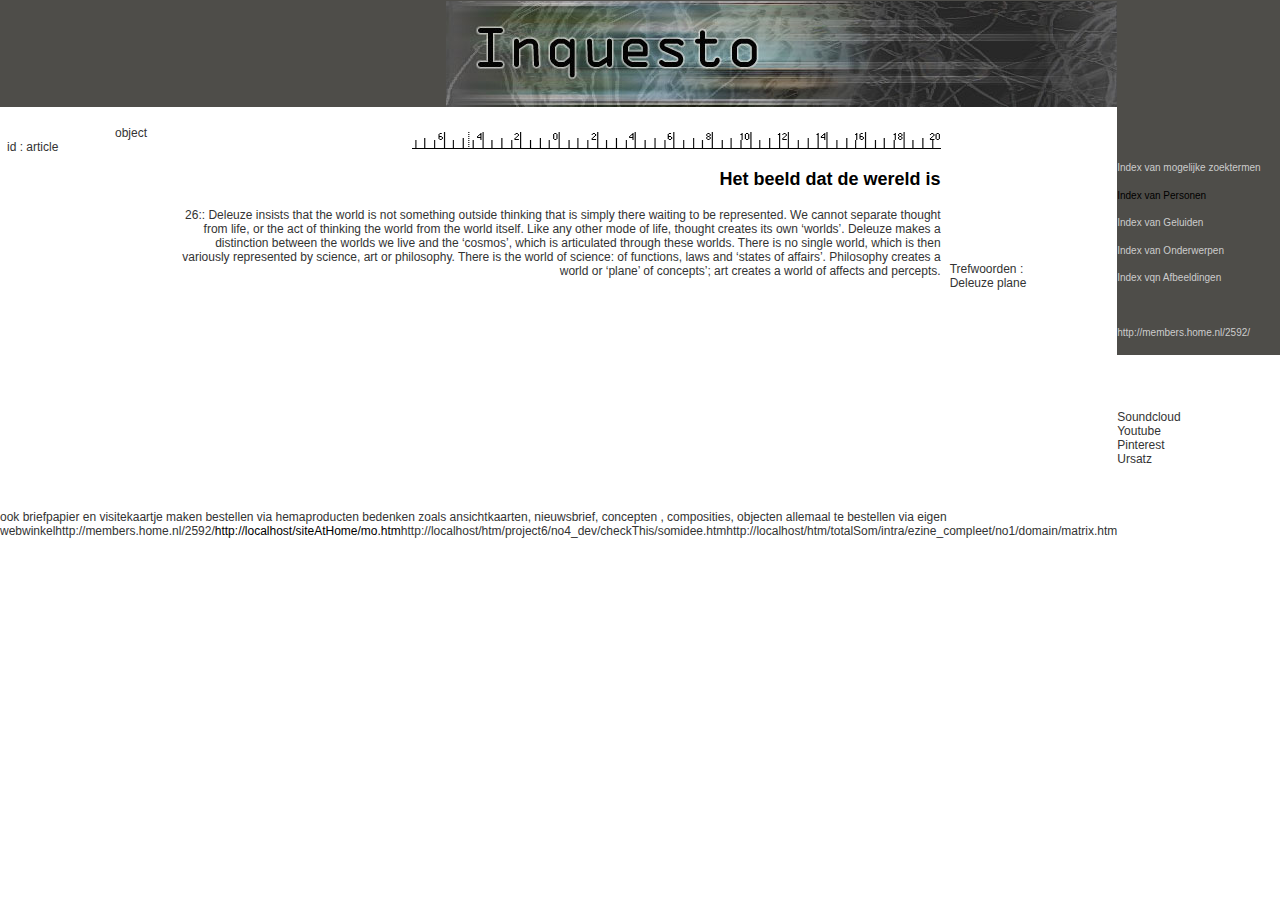
<file: idee.htm>
<!DOCTYPE html PUBLIC "-//W3C//DTD XHTML 1.0 Transitional//EN" "http://www.w3.org/TR/xhtml1/DTD/xhtml1-transitional.dtd">
<html xmlns="http://www.w3.org/1999/xhtml">
<head>
<meta http-equiv="Content-Type" content="text/html; charset=utf-8" />
<title>Inquesto</title>
<style type="text/css">
<!--
body,td,th {
	font-family: Verdana, Geneva, sans-serif;
	font-size: 10px;
	color: #CCC;
}
body {
	margin-left: 0px;
	margin-top: 0px;
	margin-right: 0px;
	margin-bottom: 0px;
	background-image: url();
	background-color: #FFF;
}
._kop {
	font-family: Verdana, Geneva, sans-serif;
	font-size: 18px;
	font-weight: bold;
	color: #000;
}
a:link {
	color: #000;
	text-decoration: none;
}
a:visited {
	text-decoration: none;
	color: #000;
}
a:hover {
	text-decoration: underline;
}
a:active {
	text-decoration: none;
	color: #C90;
}
.brood {
	color: #333;
	font-size: 12px;
	font-style: normal;
	font-weight: normal;
}
-->
</style></head>

<body>
<table width="100%" border="0" cellspacing="0" cellpadding="0">
  <tr>
    <td width="72%" bgcolor="#4E4D49"><img src="../img/spacer.gif" width="800" height="1" /><br />      <img src="img/BANNER.jpg" width="671" height="106" align="right" /></td>
    <td width="28%" height="0" align="left" valign="top" bgcolor="#4E4D49" class="_kop">&nbsp;</td>
  </tr>
  <tr>
    <td rowspan="12" valign="top"><table width="100%" border="0" align="center" cellpadding="2" cellspacing="5">
      <tr>
        <td width="14%" align="left" valign="top" ><p class="brood"><img src="img/spacer.gif" width="108" height="1" />object id : article</p> </td>
        <td width="71%" align="right" valign="top" class="_kop"><p><img src="img/meetlat.gif" width="529" height="19" /><br />
          </p>
          <p>Het beeld dat de wereld is </p>          <p class="brood">26:: Deleuze insists that the world is not something outside thinking that is simply there waiting to be
represented. We cannot separate thought from life, or the act of
thinking the world from the world itself. Like any other mode of life,
thought creates its own ‘worlds’. Deleuze makes a distinction between
the worlds we live and the ‘cosmos’, which is articulated through these
worlds. There is no single world, which is then variously represented
by science, art or philosophy. There is the world of science: of functions,
laws and ‘states of affairs’. Philosophy creates a world or ‘plane’
of concepts’; art creates a world of affects and percepts.
</p></td>
        <td width="15%" align="left" valign="bottom" class="brood"><img src="img/spacer.gif" width="120" height="1" />Trefwoorden :<br />
          Deleuze plane</td>
      </tr>
      <tr>
        <td>&nbsp;</td>
        <td>&nbsp;</td>
        <td>&nbsp;</td>
      </tr>
      <tr>
        <td>&nbsp;</td>
        <td>&nbsp;</td>
        <td>&nbsp;</td>
      </tr>
      <tr>
        <td>&nbsp;</td>
        <td>&nbsp;</td>
        <td>&nbsp;</td>
      </tr>
      <tr>
        <td>&nbsp;</td>
        <td>&nbsp;</td>
        <td>&nbsp;</td>
      </tr>
      <tr>
        <td>&nbsp;</td>
        <td>&nbsp;</td>
        <td>&nbsp;</td>
      </tr>
      <tr>
        <td>&nbsp;</td>
        <td>&nbsp;</td>
        <td>&nbsp;</td>
      </tr>
      <tr>
        <td>&nbsp;</td>
        <td>&nbsp;</td>
        <td>&nbsp;</td>
      </tr>
      <tr>
        <td>&nbsp;</td>
        <td>&nbsp;</td>
        <td>&nbsp;</td>
      </tr>
      <tr>
        <td>&nbsp;</td>
        <td>&nbsp;</td>
        <td>&nbsp;</td>
      </tr>
    </table>
      <p>&nbsp;</p>
    <p class="brood">ook briefpapier en visitekaartje maken bestellen via hemaproducten bedenken zoals ansichtkaarten, nieuwsbrief, concepten , composities, objecten allemaal te bestellen via eigen webwinkelhttp://members.home.nl/2592/<a href="../siteAtHome/mo.htm">http://localhost/siteAtHome/mo.htm</a>http://localhost/htm/project6/no4_dev/checkThis/somidee.htmhttp://localhost/htm/totalSom/intra/ezine_compleet/no1/domain/matrix.htm</p></td>
    <td width="28%" height="0" align="left" valign="top" bgcolor="#4E4D49">&nbsp;</td>
  </tr>
  <tr>
    <td height="0" align="left" valign="top" bgcolor="#4E4D49">&nbsp;</td>
  </tr>
  <tr>
    <td height="0" align="left" valign="top" bgcolor="#4E4D49">Index van mogelijke zoektermen</td>
  </tr>
  <tr>
    <td height="0" align="left" valign="top" bgcolor="#4E4D49"><a href="index_n.htm">Index van Personen</a></td>
  </tr>
  <tr>
    <td height="0" align="left" valign="top" bgcolor="#4E4D49">Index van Geluiden</td>
  </tr>
  <tr>
    <td height="0" align="left" valign="top" bgcolor="#4E4D49">Index van Onderwerpen</td>
  </tr>
  <tr>
    <td height="0" align="left" valign="top" bgcolor="#4E4D49">Index vqn Afbeeldingen</td>
  </tr>
  <tr>
    <td height="0" align="left" valign="top" bgcolor="#4E4D49">&nbsp;</td>
  </tr>
  <tr>
    <td height="0" align="left" valign="top" bgcolor="#4E4D49">http://members.home.nl/2592/</td>
  </tr>
  <tr>
    <td height="0" align="left" valign="top">&nbsp;</td>
  </tr>
  <tr>
    <td height="0" align="left" valign="top">&nbsp;</td>
  </tr>
  <tr>
    <td height="0" align="left" valign="top" class="brood">Soundcloud<br />
      Youtube<br />
      Pinterest<br />
      Ursatz</td>
  </tr>
</table>
</body>
</html>
</file>
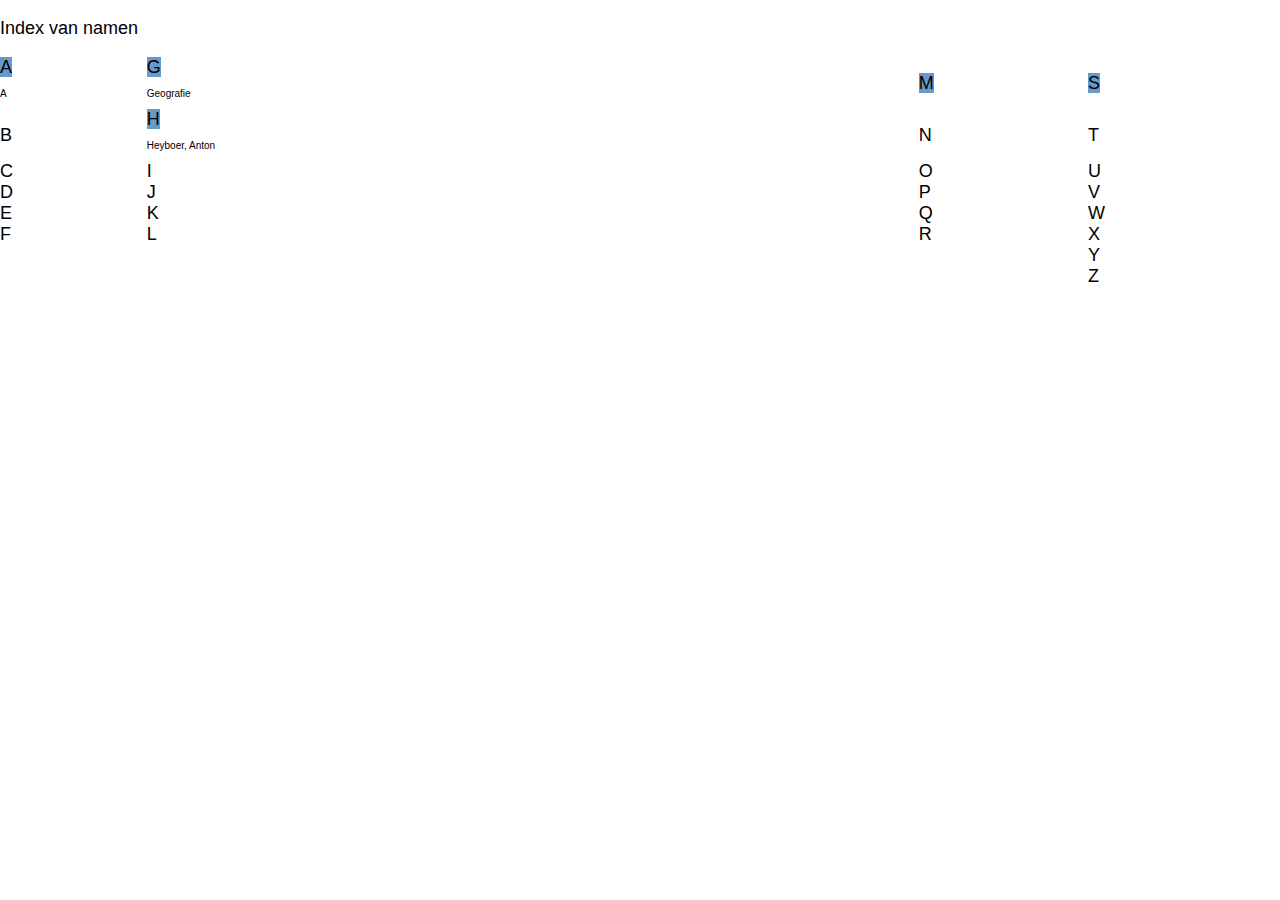
<file: index_n.htm>
<!DOCTYPE html PUBLIC "-//W3C//DTD XHTML 1.0 Transitional//EN" "http://www.w3.org/TR/xhtml1/DTD/xhtml1-transitional.dtd">
<html xmlns="http://www.w3.org/1999/xhtml">
<head>
<meta http-equiv="Content-Type" content="text/html; charset=utf-8" />
<title>Index van namen</title>
<style type="text/css">
<!--
body,td,th {
	font-family: Verdana, Geneva, sans-serif;
	font-size: 18px;
	color: #000;
}
body {
	margin-left: 0px;
	margin-top: 0px;
	font-size: 10px;
	font-family: Verdana, Geneva, sans-serif;
	color: #000;
}
._indexitem {
	font-family: Verdana, Geneva, sans-serif;
	font-size: 10px;
	color: #000;
	text-decoration: none;
}
._Kop {
	font-family: Verdana, Geneva, sans-serif;
	font-size: 18px;
	color: #000;
}
._indexletter {
	font-family: Verdana, Geneva, sans-serif;
	font-size: 18px;
	color: #000;
	background-color: #69C;
}
a:link {
	text-decoration: none;
}
a:visited {
	text-decoration: none;
}
a:hover {
	text-decoration: none;
}
a:active {
	text-decoration: none;
}
-->
</style></head>

<body link="#000000" vlink="#333333" alink="#996600" leftmargin="0" topmargin="0" marginwidth="0" marginheight="0">
<p class="_Kop">Index van namen</p>
<table width="100%" border="0" cellspacing="0" cellpadding="0">
  <tr>
    <td ><span class="_indexletter">A</span>     <p class="_indexitem">A</p></td>
    <td><span class="_indexletter">G</span>      <p class="_indexitem">Geografie</p></td>
    <td><span class="_indexletter">M</span></td>
    <td><span class="_indexletter">S</span></td>
  </tr>
  <tr>
    <td>B</td>
    <td><span class="_indexletter">H</span>      <p class="_indexitem"><a href="http://www.anton-heyboer.nl/index.html" target="_blank">Heyboer, Anton</a></p></td></td>
    <td>N</td>
    <td>T</td>
  </tr>
  <tr>
    <td>C</td>
    <td>I</td>
    <td>O</td>
    <td>U</td>
  </tr>
  <tr>
    <td>D</td>
    <td>J</td>
    <td>P</td>
    <td>V</td>
  </tr>
  <tr>
    <td>E</td>
    <td>K</td>
    <td>Q</td>
    <td>W</td>
  </tr>
  <tr>
    <td>F</td>
    <td>L</td>
    <td>R</td>
    <td>X</td>
  </tr>
  <tr>
    <td>&nbsp;</td>
    <td>&nbsp;</td>
    <td>&nbsp;</td>
    <td>Y</td>
  </tr>
  <tr>
    <td>&nbsp;</td>
    <td>&nbsp;</td>
    <td>&nbsp;</td>
    <td>Z</td>
  </tr>
  <tr>
    <td>&nbsp;</td>
    <td>&nbsp;</td>
    <td>&nbsp;</td>
    <td>&nbsp;</td>
  </tr>
  <tr>
    <td>&nbsp;</td>
    <td>&nbsp;</td>
    <td>&nbsp;</td>
    <td>&nbsp;</td>
  </tr>
</table>
</body>
</html>
</file>
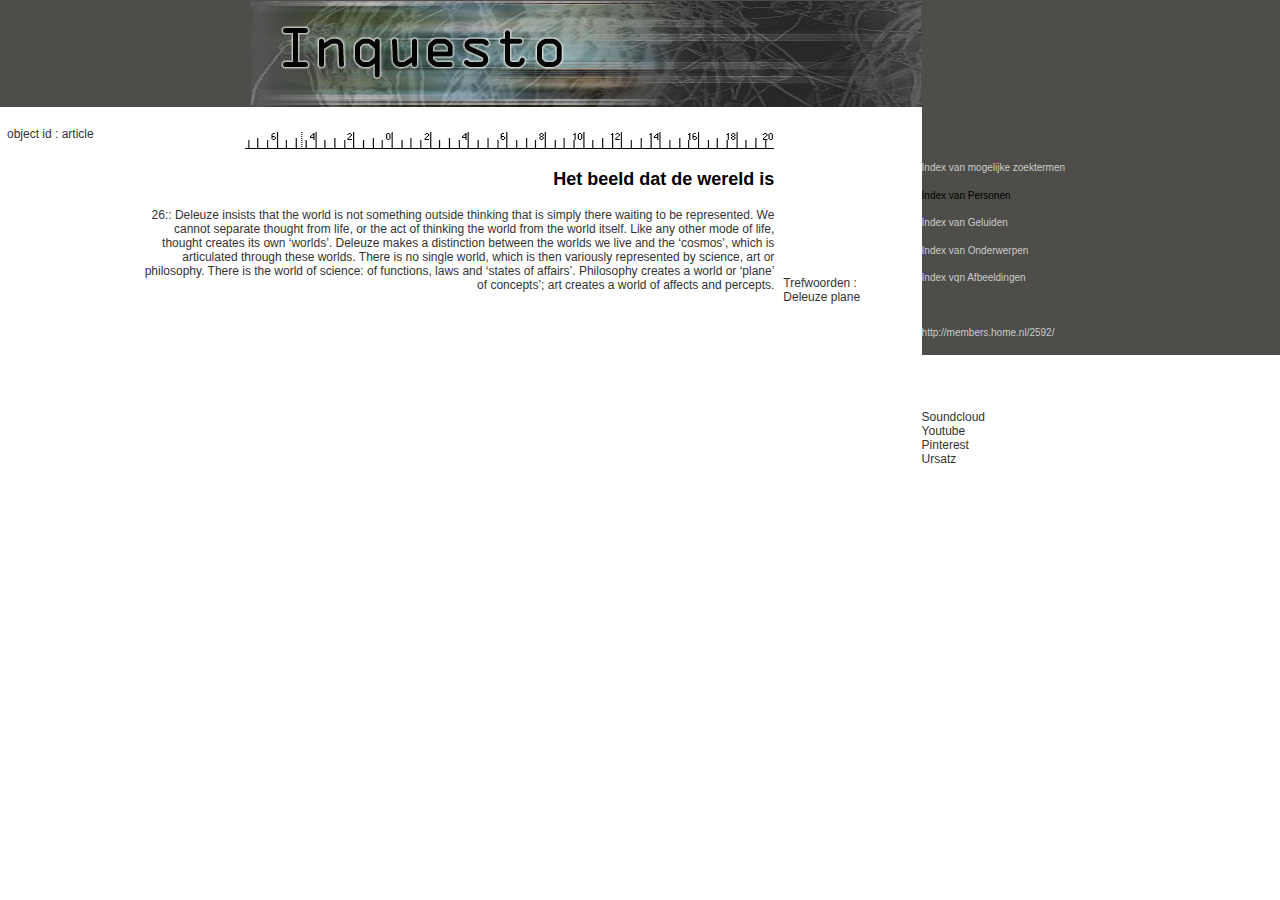
<file: index_OUD.htm>
<!DOCTYPE html PUBLIC "-//W3C//DTD XHTML 1.0 Transitional//EN" "http://www.w3.org/TR/xhtml1/DTD/xhtml1-transitional.dtd">
<html xmlns="http://www.w3.org/1999/xhtml">
<head>
<meta http-equiv="Content-Type" content="text/html; charset=utf-8" />
<title>Inquesto</title>
<style type="text/css">
<!--
body,td,th {
	font-family: Verdana, Geneva, sans-serif;
	font-size: 10px;
	color: #CCC;
}
body {
	margin-left: 0px;
	margin-top: 0px;
	margin-right: 0px;
	margin-bottom: 0px;
	background-image: url();
	background-color: #FFF;
}
._kop {
	font-family: Verdana, Geneva, sans-serif;
	font-size: 18px;
	font-weight: bold;
	color: #000;
}
a:link {
	color: #000;
	text-decoration: none;
}
a:visited {
	text-decoration: none;
	color: #000;
}
a:hover {
	text-decoration: underline;
}
a:active {
	text-decoration: none;
	color: #C90;
}
.brood {
	color: #333;
	font-size: 12px;
	font-style: normal;
	font-weight: normal;
}
-->
</style></head>

<body>
<table width="100%" border="0" cellspacing="0" cellpadding="0">
  <tr>
    <td width="72%" bgcolor="#4E4D49"><img src="../img/spacer.gif" width="800" height="1" /><br />      <img src="img/BANNER.jpg" width="671" height="106" align="right" /></td>
    <td width="28%" height="0" align="left" valign="top" bgcolor="#4E4D49" class="_kop">&nbsp;</td>
  </tr>
  <tr>
    <td rowspan="12" valign="top"><table width="100%" border="0" align="center" cellpadding="2" cellspacing="5">
      <tr>
        <td width="14%" align="left" valign="top" ><p class="brood"><img src="img/spacer.gif" width="108" height="1" />object id : article</p> </td>
        <td width="71%" align="right" valign="top" class="_kop"><p><img src="img/meetlat.gif" width="529" height="19" /><br />
          </p>
          <p>Het beeld dat de wereld is </p>          <p class="brood">26:: Deleuze insists that the world is not something outside thinking that is simply there waiting to be
represented. We cannot separate thought from life, or the act of
thinking the world from the world itself. Like any other mode of life,
thought creates its own ‘worlds’. Deleuze makes a distinction between
the worlds we live and the ‘cosmos’, which is articulated through these
worlds. There is no single world, which is then variously represented
by science, art or philosophy. There is the world of science: of functions,
laws and ‘states of affairs’. Philosophy creates a world or ‘plane’
of concepts’; art creates a world of affects and percepts.
</p></td>
        <td width="15%" align="left" valign="bottom" class="brood"><img src="img/spacer.gif" width="120" height="1" />Trefwoorden :<br />
          Deleuze plane</td>
      </tr>
      <tr>
        <td>&nbsp;</td>
        <td>&nbsp;</td>
        <td>&nbsp;</td>
      </tr>
      <tr>
        <td>&nbsp;</td>
        <td>&nbsp;</td>
        <td>&nbsp;</td>
      </tr>
      <tr>
        <td>&nbsp;</td>
        <td>&nbsp;</td>
        <td>&nbsp;</td>
      </tr>
      <tr>
        <td>&nbsp;</td>
        <td>&nbsp;</td>
        <td>&nbsp;</td>
      </tr>
      <tr>
        <td>&nbsp;</td>
        <td>&nbsp;</td>
        <td>&nbsp;</td>
      </tr>
      <tr>
        <td>&nbsp;</td>
        <td>&nbsp;</td>
        <td>&nbsp;</td>
      </tr>
      <tr>
        <td>&nbsp;</td>
        <td>&nbsp;</td>
        <td>&nbsp;</td>
      </tr>
      <tr>
        <td>&nbsp;</td>
        <td>&nbsp;</td>
        <td>&nbsp;</td>
      </tr>
      <tr>
        <td>&nbsp;</td>
        <td>&nbsp;</td>
        <td>&nbsp;</td>
      </tr>
    </table>
      <p>&nbsp;</p>
    <p class="brood">&nbsp;</p></td>
    <td width="28%" height="0" align="left" valign="top" bgcolor="#4E4D49">&nbsp;</td>
  </tr>
  <tr>
    <td height="0" align="left" valign="top" bgcolor="#4E4D49">&nbsp;</td>
  </tr>
  <tr>
    <td height="0" align="left" valign="top" bgcolor="#4E4D49">Index van mogelijke zoektermen</td>
  </tr>
  <tr>
    <td height="0" align="left" valign="top" bgcolor="#4E4D49"><a href="index_n.htm">Index van Personen</a></td>
  </tr>
  <tr>
    <td height="0" align="left" valign="top" bgcolor="#4E4D49">Index van Geluiden</td>
  </tr>
  <tr>
    <td height="0" align="left" valign="top" bgcolor="#4E4D49">Index van Onderwerpen</td>
  </tr>
  <tr>
    <td height="0" align="left" valign="top" bgcolor="#4E4D49">Index vqn Afbeeldingen</td>
  </tr>
  <tr>
    <td height="0" align="left" valign="top" bgcolor="#4E4D49">&nbsp;</td>
  </tr>
  <tr>
    <td height="0" align="left" valign="top" bgcolor="#4E4D49">http://members.home.nl/2592/</td>
  </tr>
  <tr>
    <td height="0" align="left" valign="top">&nbsp;</td>
  </tr>
  <tr>
    <td height="0" align="left" valign="top">&nbsp;</td>
  </tr>
  <tr>
    <td height="0" align="left" valign="top" class="brood">Soundcloud<br />
      Youtube<br />
      Pinterest<br />
      Ursatz</td>
  </tr>
</table>
</body>
</html>
</file>
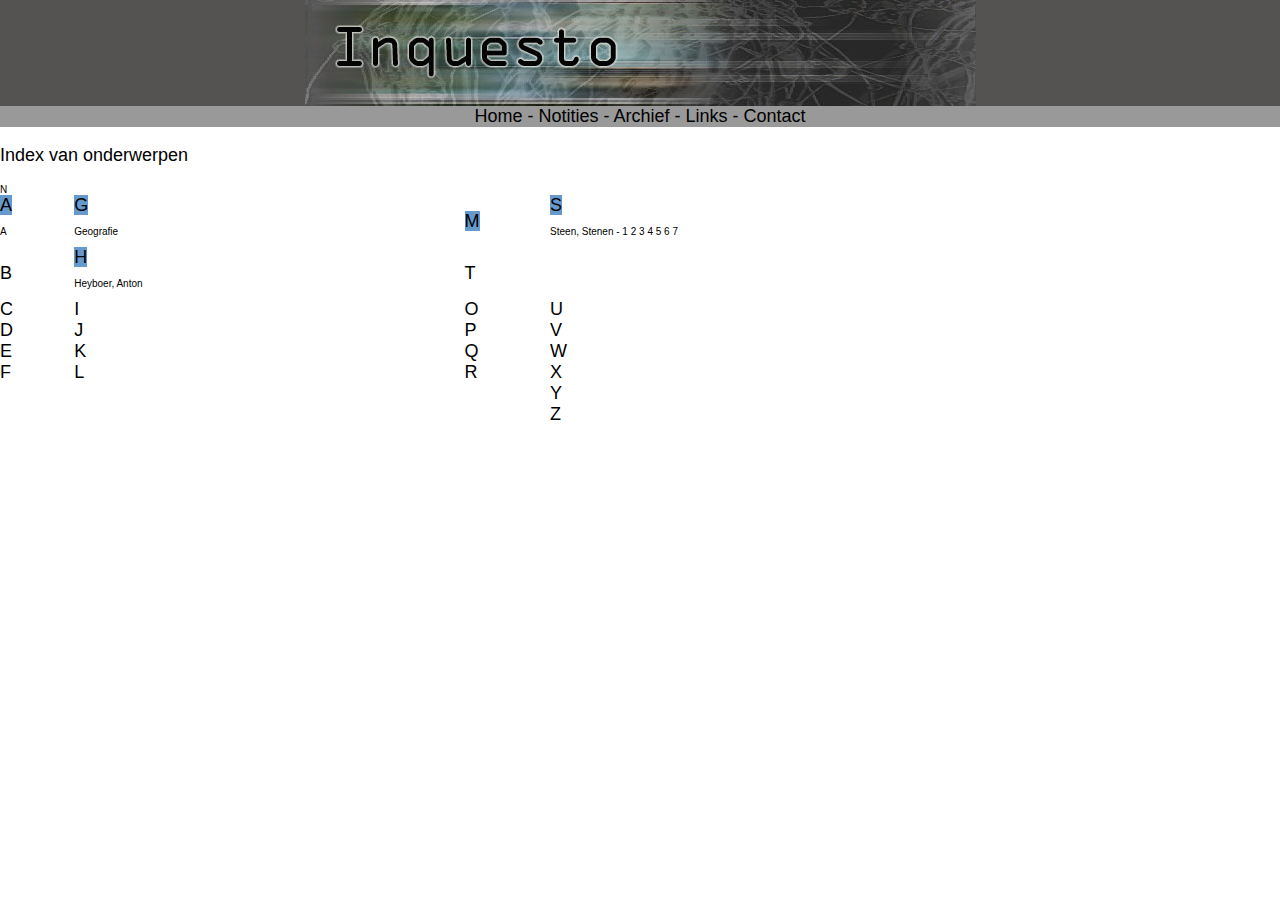
<file: index_z.htm>
<!DOCTYPE html PUBLIC "-//W3C//DTD XHTML 1.0 Transitional//EN" "http://www.w3.org/TR/xhtml1/DTD/xhtml1-transitional.dtd">
<html xmlns="http://www.w3.org/1999/xhtml">
<head>
<meta http-equiv="Content-Type" content="text/html; charset=utf-8" />
<title>Index van onderwerpen</title>
<style type="text/css">
<!--
body,td,th {
	font-family: Verdana, Geneva, sans-serif;
	font-size: 18px;
	color: #000;
}
body {
	margin-left: 0px;
	margin-top: 0px;
	font-size: 10px;
	font-family: Verdana, Geneva, sans-serif;
	color: #000;
}
._indexitem {
	font-family: Verdana, Geneva, sans-serif;
	font-size: 10px;
	color: #000;
	text-decoration: none;
}
._Kop {
	font-family: Verdana, Geneva, sans-serif;
	font-size: 18px;
	color: #000;
}
._indexletter {
	font-family: Verdana, Geneva, sans-serif;
	font-size: 18px;
	color: #000;
	background-color: #69C;
}
a:link {
	text-decoration: none;
}
a:visited {
	text-decoration: none;
}
a:hover {
	text-decoration: none;
}
a:active {
	text-decoration: none;
}
-->
</style></head>

<body link="#000000" vlink="#333333" alink="#996600" leftmargin="0" topmargin="0" marginwidth="0" marginheight="0">
<table width="100%" border="0" cellspacing="0" cellpadding="0">
  <tr>
    <td align="center" valign="top" bgcolor="#545351"><img src="img/BANNER.jpg" width="671" height="106"></td>
  </tr>
  <tr>
    <td align="center" valign="top" bgcolor="#999999">Home - Notities - Archief - Links - Contact</td>
  </tr>
</table>
<p class="_Kop">Index van onderwerpen</p>
<table width="100%" border="0" cellspacing="0" cellpadding="0">
  <tr>
    <td ><span class="_indexletter">A</span>     <p class="_indexitem">A</p></td>
    <td><span class="_indexletter">G</span>      <p class="_indexitem">Geografie</p></td>
    <td><span class="_indexletter">M</span></td>
    <td><span class="_indexletter">S</span>
      <p class="_indexitem"><a href="http://www.anton-heyboer.nl/index.html" target="_blank">Steen, Stenen</a> - 1 2 3 4 5 6 7</p></td>
  </tr>
  <tr>
    <td>B</td>
    <td><span class="_indexletter">H</span>      <p class="_indexitem"><a href="http://www.anton-heyboer.nl/index.html" target="_blank">Heyboer, Anton</a></p></td></td>
      N
    <td>T</td>
    <td>&nbsp;</td>
  </tr>
  <tr>
    <td>C</td>
    <td>I</td>
    <td>O</td>
    <td>U</td>
  </tr>
  <tr>
    <td>D</td>
    <td>J</td>
    <td>P</td>
    <td>V</td>
  </tr>
  <tr>
    <td>E</td>
    <td>K</td>
    <td>Q</td>
    <td>W</td>
  </tr>
  <tr>
    <td>F</td>
    <td>L</td>
    <td>R</td>
    <td>X</td>
  </tr>
  <tr>
    <td>&nbsp;</td>
    <td>&nbsp;</td>
    <td>&nbsp;</td>
    <td>Y</td>
  </tr>
  <tr>
    <td>&nbsp;</td>
    <td>&nbsp;</td>
    <td>&nbsp;</td>
    <td>Z</td>
  </tr>
  <tr>
    <td>&nbsp;</td>
    <td>&nbsp;</td>
    <td>&nbsp;</td>
    <td>&nbsp;</td>
  </tr>
  <tr>
    <td>&nbsp;</td>
    <td>&nbsp;</td>
    <td>&nbsp;</td>
    <td>&nbsp;</td>
  </tr>
</table>
</body>
</html>
</file>
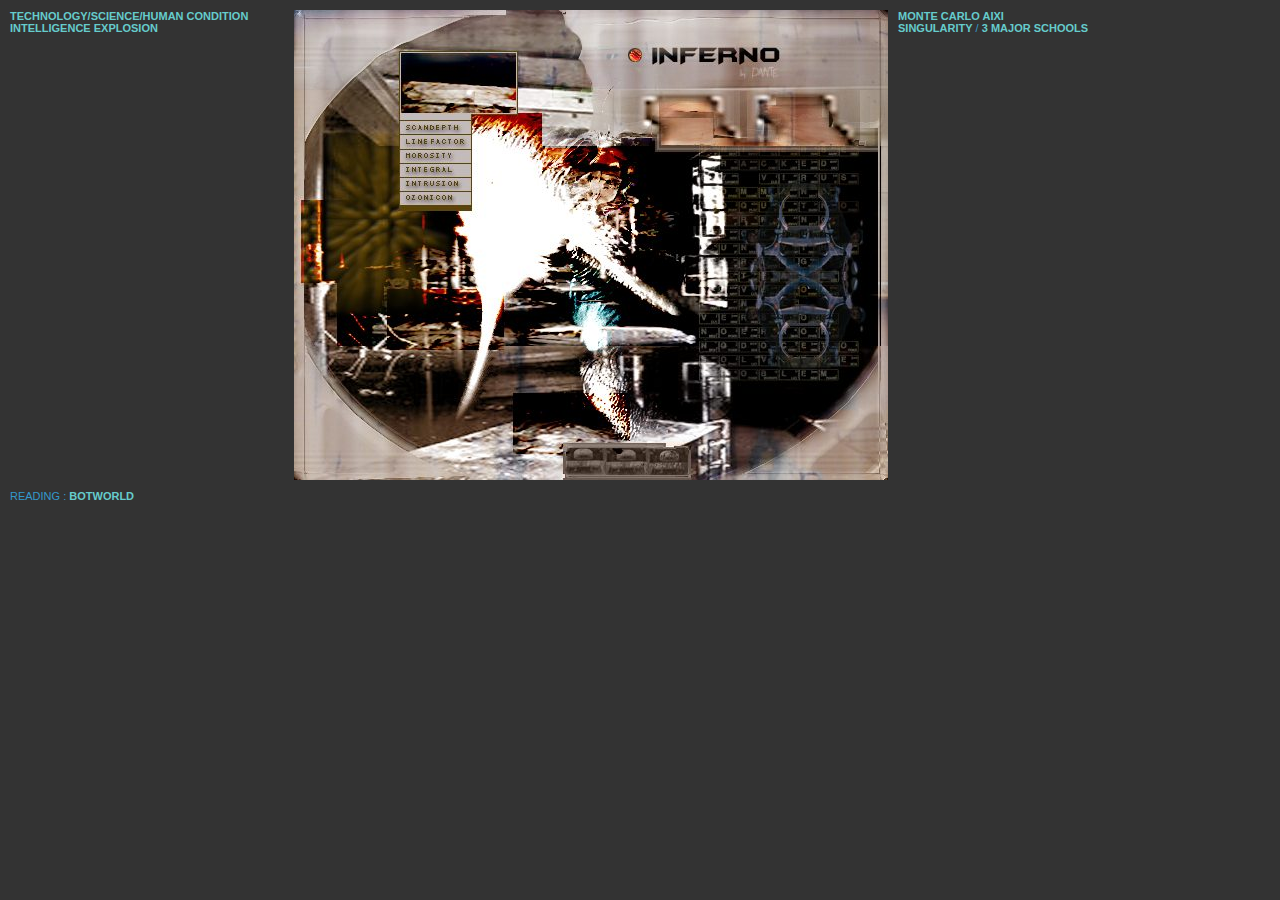
<file: inferno.htm>
<!DOCTYPE html PUBLIC "-//W3C//DTD XHTML 1.0 Transitional//EN" "http://www.w3.org/TR/xhtml1/DTD/xhtml1-transitional.dtd">
<html xmlns="http://www.w3.org/1999/xhtml">
<head>
<meta http-equiv="Content-Type" content="text/html; charset=utf-8" />
<title>FUTURE</title>
<style type="text/css">
<!--
body,td,th {
	font-family: Verdana, Geneva, sans-serif;
	font-size: 11px;
}
body {
	background-color: #333;
	margin-left: 0px;
	margin-top: 0px;
	margin-right: 0px;
	margin-bottom: 0px;
}
a:link {
	text-decoration: none;
}
a:visited {
	text-decoration: none;
}
a:hover {
	text-decoration: none;
}
a:active {
	text-decoration: none;
}
a {
	font-weight: bold;
}
-->
</style></head>

<body text="#3399CC" link="#66CCCC" vlink="#12555D" alink="#CE770E">
<table width="100%" border="0" cellspacing="10" cellpadding="0">
  <tr>
    <td width="*%" valign="top"><a href="http://www.aleph.se/andart/" target="_blank">TECHNOLOGY/SCIENCE/HUMAN CONDITION<br />
    </a><a href="http://wiki.lesswrong.com/wiki/Intelligence_explosion" target="_top">INTELLIGENCE EXPLOSION</a></td>
    <td width="30%" valign="top"><img src="img/00005.jpg" alt="" width="594" height="470" /></td>
    <td width="30%" valign="top"><a href="http://arxiv.org/abs/0909.0801" target="_blank">MONTE CARLO AIXI </a><br />
    <a href="http://consc.net/papers/singularity.pdf" target="_blank">SINGULARITY</a> / <a href="http://yudkowsky.net/singularity/schools" target="_blank">3 MAJOR SCHOOLS</a><br /></td>
  </tr>
  <tr>
    <td>READING : <a href="http://lesswrong.com/lw/k1o/botworld_a_cellular_automaton_for_studying/" target="_blank">BOTWORLD</a></td>
    <td>&nbsp;</td>
    <td>&nbsp;</td>
  </tr>
</table>
</body>
</html>
</file>
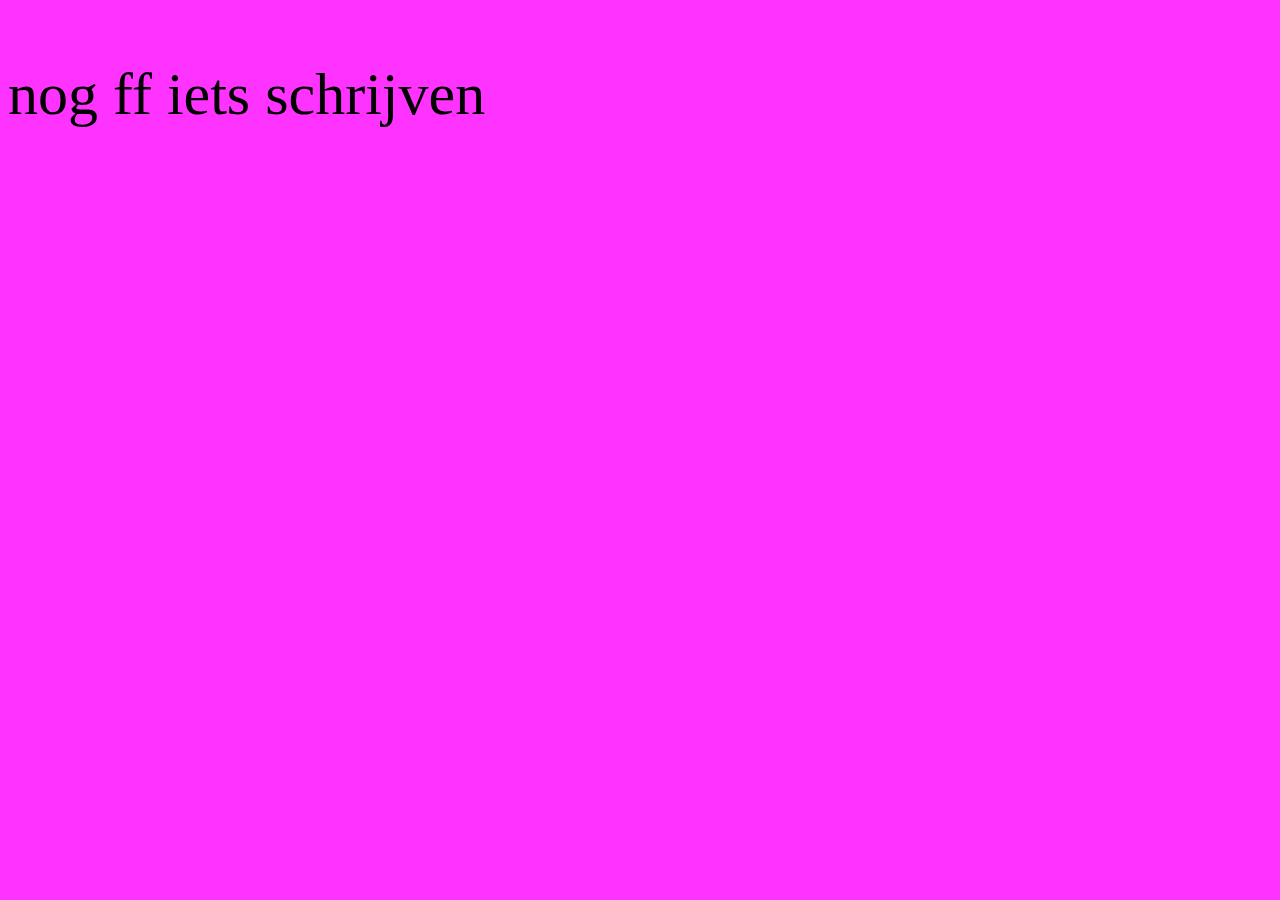
<file: test.htm>
<!DOCTYPE html PUBLIC "-//W3C//DTD XHTML 1.0 Transitional//EN" "http://www.w3.org/TR/xhtml1/DTD/xhtml1-transitional.dtd">
<html xmlns="http://www.w3.org/1999/xhtml">
<head>
<meta http-equiv="Content-Type" content="text/html; charset=utf-8" />
<meta name="viewport" content="width=device-width, initial-scale=1.0" />
<link rel="stylesheet" type="text/css"  href="atest.css" />

<title>Untitled Document</title>
</head>

<body>
<p>nog ff iets schrijven </p>
</body>
</html>
</file>
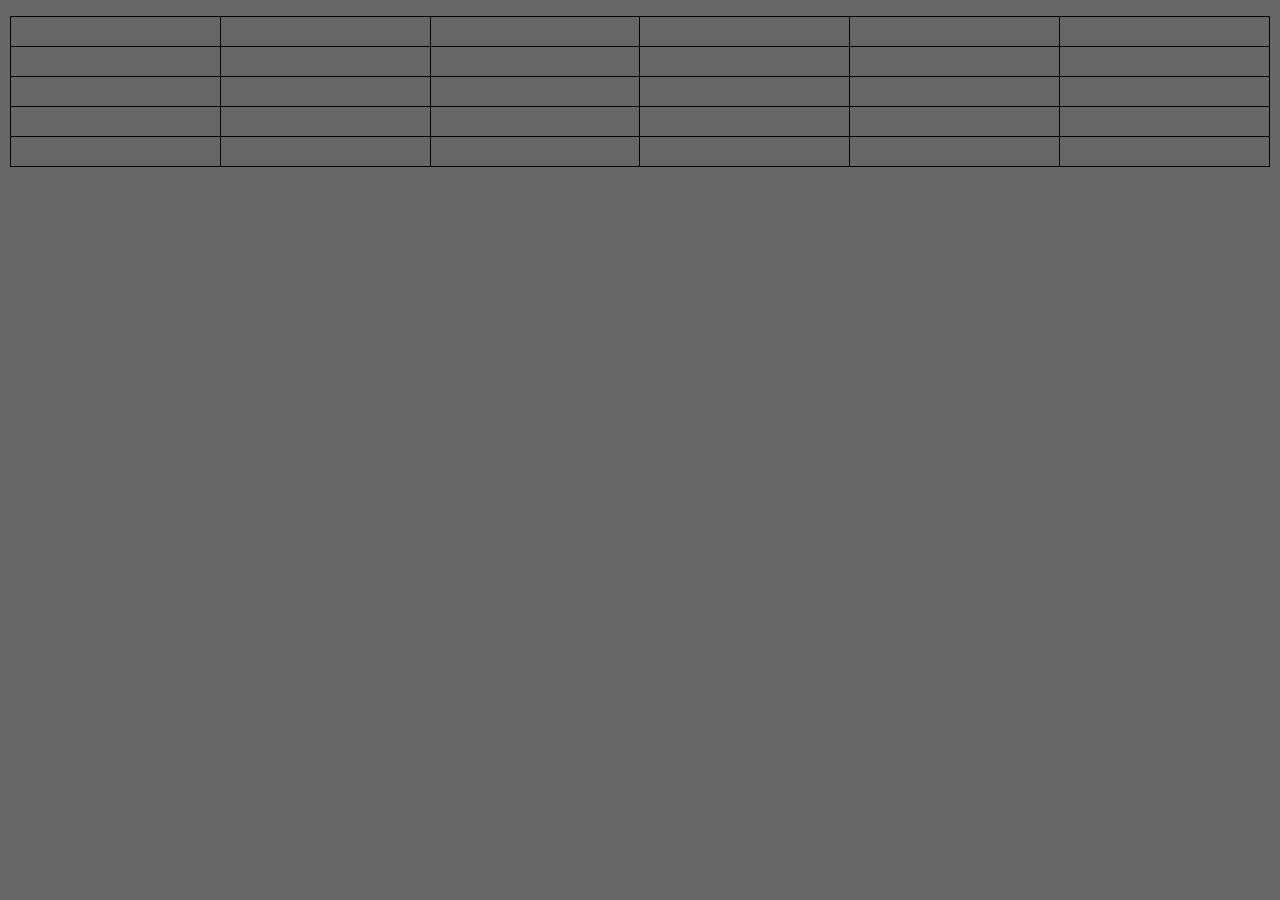
<file: test2.html>
<!DOCTYPE html>
<html lang="nl">
  <head>
    <meta http-equiv="content-type" content="text/html; charset=utf-8">
    <title>test</title>
    <style type="text/css">
html {
  color: black;
  background-image: none;
  background-repeat: repeat;
  background-attachment: scroll;
  background-clip: border-box;
  background-origin: padding-box;
  background-position-x: 0%;
  background-position-y: 0%;
  background-size: auto auto;
  background-color: #666666;
}

body, div, dl, dt, dd, ul, ol, li, h1, h2, h3, h4, h5, h6, pre, code, form, fieldset, legend, input, textarea, p, blockquote, th, td {
  margin-top: 0px;
  margin-right: 0px;
  margin-bottom: 0px;
  margin-left: 0px;
  padding-top: 0px;
  padding-right: 0px;
  padding-bottom: 0px;
  padding-left: 0px;
}

table {
  border-collapse: collapse;
  border-spacing: 0px;
}

fieldset, img {
  border-top-width: 0px;
  border-right-width: 0px;
  border-bottom-width: 0px;
  border-left-width: 0px;
  border-top-style: none;
  border-right-style: none;
  border-bottom-style: none;
  border-left-style: none;
  border-top-color: currentcolor;
  border-right-color: currentcolor;
  border-bottom-color: currentcolor;
  border-left-color: currentcolor;
  -moz-border-top-colors: none;
  border-top-colors: none;
  -moz-border-right-colors: none;
  border-right-colors: none;
  -moz-border-bottom-colors: none;
  border-bottom-colors: none;
  -moz-border-left-colors: none;
  border-left-colors: none;
  border-image-source: none;
  border-image-slice: 100% 100% 100% 100%;
  border-image-width: 1 1 1 1;
  border-image-outset: 0 0 0 0;
  border-image-repeat: stretch stretch;
}

address, caption, cite, code, dfn, em, strong, th, var {
  font-style: normal;
  font-weight: normal;
}

li {
  list-style-type: none;
  list-style-image: none;
  list-style-position: outside;
}

caption, th {
  text-align: left;
}

h1, h2, h3, h4, h5, h6 {
  font-size: 100%;
  font-weight: normal;
}

q::before, q::after {
  content: "";
}

abbr, acronym {
  border-top-width: 0px;
  border-right-width: 0px;
  border-bottom-width: 0px;
  border-left-width: 0px;
  border-top-style: none;
  border-right-style: none;
  border-bottom-style: none;
  border-left-style: none;
  border-top-color: currentcolor;
  border-right-color: currentcolor;
  border-bottom-color: currentcolor;
  border-left-color: currentcolor;
  -moz-border-top-colors: none;
  border-top-colors: none;
  -moz-border-right-colors: none;
  border-right-colors: none;
  -moz-border-bottom-colors: none;
  border-bottom-colors: none;
  -moz-border-left-colors: none;
  border-left-colors: none;
  border-image-source: none;
  border-image-slice: 100% 100% 100% 100%;
  border-image-width: 1 1 1 1;
  border-image-outset: 0 0 0 0;
  border-image-repeat: stretch stretch;
  font-variant-alternates: normal;
  font-variant-caps: normal;
  font-variant-east-asian: normal;
  font-variant-ligatures: normal;
  font-variant-numeric: normal;
  font-variant-position: normal;
}

sup {
  vertical-align: text-top;
}

sub {
  vertical-align: text-bottom;
}

input, textarea, select {
}

input, textarea, select {
}

legend {
  color: black;
}

del, ins {
  -webkit-text-decoration-color: currentcolor;
  text-decoration-color: currentcolor;
  -webkit-text-decoration-line: none;
  text-decoration-line: none;
  -webkit-text-decoration-style: solid;
  text-decoration-style: solid;
}

body {
  font-family: arial, helvetica, clean, sans-serif;
  font-style: normal;
  font-weight: normal;
  font-size: 13px;
  line-height: 1.231;
  font-size-adjust: none;
  font-stretch: normal;
  -webkit-font-feature-settings: normal;
  font-feature-settings: normal;
  font-language-override: normal;
  font-kerning: auto;
  font-variant-alternates: normal;
  font-variant-caps: normal;
  font-variant-east-asian: normal;
  font-variant-ligatures: normal;
  font-variant-numeric: normal;
  font-variant-position: normal;
}

select, input, button, textarea {
  font-family: arial, helvetica, clean, sans-serif;
  font-style: normal;
  font-weight: normal;
  font-size: 99%;
  line-height: normal;
  font-size-adjust: none;
  font-stretch: normal;
  -webkit-font-feature-settings: normal;
  font-feature-settings: normal;
  font-language-override: normal;
  font-kerning: auto;
  font-variant-alternates: normal;
  font-variant-caps: normal;
  font-variant-east-asian: normal;
  font-variant-ligatures: normal;
  font-variant-numeric: normal;
  font-variant-position: normal;
}

table {
}

pre, code, kbd, samp, tt {
  font-family: monospace;
  line-height: 100%;
}

body {
  text-align: center;
  background-color: #666666;
  color: #ff9900;
}

#ft {
  clear: both;
}

#doc, #doc2, #doc3, #doc4, .yui-t1, .yui-t2, .yui-t3, .yui-t4, .yui-t5, .yui-t6, .yui-t7 {
  margin-top: auto;
  margin-right: auto;
  margin-bottom: auto;
  margin-left: auto;
  text-align: left;
  width: 57.69em;
  min-width: 750px;
}

#doc2 {
  width: 73.076em;
}

#doc3 {
  margin-top: auto;
  margin-right: 10px;
  margin-bottom: auto;
  margin-left: 10px;
  width: auto;
}

#doc4 {
  width: 74.923em;
}

.yui-b {
  position: relative;
}

.yui-b {
}

#yui-main .yui-b {
  position: static;
}

#yui-main, .yui-g .yui-u .yui-g {
  width: 100%;
}

.yui-t1 #yui-main, .yui-t2 #yui-main, .yui-t3 #yui-main {
  float: right;
  margin-left: -25em;
}

.yui-t4 #yui-main, .yui-t5 #yui-main, .yui-t6 #yui-main {
  float: left;
  margin-right: -25em;
}

.yui-t1 .yui-b {
  float: left;
  width: 12.3077em;
}

.yui-t1 #yui-main .yui-b {
  margin-left: 13.3077em;
}

.yui-t2 .yui-b {
  float: left;
  width: 13.8461em;
}

.yui-t2 #yui-main .yui-b {
  margin-left: 14.8461em;
}

.yui-t3 .yui-b {
  float: left;
  width: 23.0769em;
}

.yui-t3 #yui-main .yui-b {
  margin-left: 24.0769em;
}

.yui-t4 .yui-b {
  float: right;
  width: 13.8456em;
}

.yui-t4 #yui-main .yui-b {
  margin-right: 14.8456em;
}

.yui-t5 .yui-b {
  float: right;
  width: 18.4615em;
}

.yui-t5 #yui-main .yui-b {
  margin-right: 19.4615em;
}

.yui-t6 .yui-b {
  float: right;
  width: 23.0769em;
}

.yui-t6 #yui-main .yui-b {
  margin-right: 24.0769em;
}

.yui-t7 #yui-main .yui-b {
  display: block;
  margin-top: 0px;
  margin-right: 0px;
  margin-bottom: 1em;
  margin-left: 0px;
}

#yui-main .yui-b {
  float: none;
  width: auto;
}

.yui-gb .yui-u, .yui-g .yui-gb .yui-u, .yui-gb .yui-g, .yui-gb .yui-gb, .yui-gb .yui-gc, .yui-gb .yui-gd, .yui-gb .yui-ge, .yui-gb .yui-gf, .yui-gc .yui-u, .yui-gc .yui-g, .yui-gd .yui-u {
  float: left;
}

.yui-g .yui-u, .yui-g .yui-g, .yui-g .yui-gb, .yui-g .yui-gc, .yui-g .yui-gd, .yui-g .yui-ge, .yui-g .yui-gf, .yui-gc .yui-u, .yui-gd .yui-g, .yui-g .yui-gc .yui-u, .yui-ge .yui-u, .yui-ge .yui-g, .yui-gf .yui-g, .yui-gf .yui-u {
  float: right;
}

.yui-g div.first, .yui-gb div.first, .yui-gc div.first, .yui-gd div.first, .yui-ge div.first, .yui-gf div.first, .yui-g .yui-gc div.first, .yui-g .yui-ge div.first, .yui-gc div.first div.first {
  float: left;
}

.yui-g .yui-u, .yui-g .yui-g, .yui-g .yui-gb, .yui-g .yui-gc, .yui-g .yui-gd, .yui-g .yui-ge, .yui-g .yui-gf {
  width: 49.1%;
}

.yui-gb .yui-u, .yui-g .yui-gb .yui-u, .yui-gb .yui-g, .yui-gb .yui-gb, .yui-gb .yui-gc, .yui-gb .yui-gd, .yui-gb .yui-ge, .yui-gb .yui-gf, .yui-gc .yui-u, .yui-gc .yui-g, .yui-gd .yui-u {
  width: 32%;
  margin-left: 1.99%;
}

.yui-gb .yui-u {
}

.yui-gc div.first, .yui-gd .yui-u {
  width: 66%;
}

.yui-gd div.first {
  width: 32%;
}

.yui-ge div.first, .yui-gf .yui-u {
  width: 74.2%;
}

.yui-ge .yui-u, .yui-gf div.first {
  width: 24%;
}

.yui-g .yui-gb div.first, .yui-gb div.first, .yui-gc div.first, .yui-gd div.first {
  margin-left: 0px;
}

.yui-g .yui-g .yui-u, .yui-gb .yui-g .yui-u, .yui-gc .yui-g .yui-u, .yui-gd .yui-g .yui-u, .yui-ge .yui-g .yui-u, .yui-gf .yui-g .yui-u {
  width: 49%;
}

.yui-g .yui-g .yui-u {
  width: 48.1%;
}

.yui-g .yui-gb div.first, .yui-gb .yui-gb div.first {
}

.yui-g .yui-gc div.first, .yui-gd .yui-g {
  width: 66%;
}

.yui-gb .yui-g div.first {
}

.yui-gb .yui-gc div.first, .yui-gb .yui-gd div.first {
}

.yui-gb .yui-gb .yui-u, .yui-gb .yui-gc .yui-u {
}

.yui-g .yui-gb .yui-u {
}

.yui-gb .yui-gd .yui-u {
}

.yui-gb .yui-gd div.first {
}

.yui-g .yui-gc .yui-u, .yui-gb .yui-gc .yui-u {
  width: 32%;
  margin-right: 0px;
}

.yui-gb .yui-gc div.first {
  width: 66%;
}

.yui-gb .yui-ge .yui-u, .yui-gb .yui-gf .yui-u {
  margin-top: 0px;
  margin-right: 0px;
  margin-bottom: 0px;
  margin-left: 0px;
}

.yui-gb .yui-gb .yui-u {
}

.yui-gb .yui-g div.first, .yui-gb .yui-gb div.first {
}

.yui-gc .yui-g .yui-u, .yui-gd .yui-g .yui-u {
}

.yui-gb .yui-gd div.first {
  width: 32%;
}

.yui-g .yui-gd div.first {
}

.yui-ge .yui-g {
  width: 24%;
}

.yui-gf .yui-g {
  width: 74.2%;
}

.yui-gb .yui-ge div.yui-u, .yui-gb .yui-gf div.yui-u {
  float: right;
}

.yui-gb .yui-ge div.first, .yui-gb .yui-gf div.first {
  float: left;
}

.yui-gb .yui-ge .yui-u, .yui-gb .yui-gf div.first {
}

.yui-gb .yui-ge div.first, .yui-gb .yui-gf .yui-u {
}

.yui-ge div.first .yui-gd .yui-u {
  width: 65%;
}

.yui-ge div.first .yui-gd div.first {
  width: 32%;
}

#bd::after, .yui-g::after, .yui-gb::after, .yui-gc::after, .yui-gd::after, .yui-ge::after, .yui-gf::after {
  content: ".";
  display: block;
  height: 0px;
  clear: both;
  visibility: hidden;
}

#bd, .yui-g, .yui-gb, .yui-gc, .yui-gd, .yui-ge, .yui-gf {
}

:link {
  color: #ff9900;
  -webkit-text-decoration-color: currentcolor;
  text-decoration-color: currentcolor;
  -webkit-text-decoration-line: none;
  text-decoration-line: none;
  -webkit-text-decoration-style: solid;
  text-decoration-style: solid;
}

:link:active {
  color: #ff9900;
}

:link:visited {
  color: #ff9900;
}

</style><style type="text/css">/*
Copyright (c) 2008, Yahoo! Inc. All rights reserved.
Code licensed under the BSD License:
http://developer.yahoo.net/yui/license.txt
version: 2.6.0
*/
h1{font-size:138.5%;}h2{font-size:123.1%;}h3{font-size:108%;}h1,h2,h3{margin:1em 0;}h1,h2,h3,h4,h5,h6,strong{font-weight:bold;}abbr,acronym{border-bottom:1px dotted #000;cursor:help;} em{font-style:italic;}blockquote,ul,ol,dl{margin:1em;}ol,ul,dl{margin-left:2em;}ol li{list-style:decimal outside;}ul li{list-style:disc outside;}dl dd{margin-left:1em;}th,td{border:1px solid #000;padding:.5em;}th{font-weight:bold;text-align:center;}caption{margin-bottom:.5em;text-align:center;}p,fieldset,table,pre{margin-bottom:1em;}input[type=text],input[type=password],textarea{width:12.25em;*width:11.9em;}
</style><meta name="author" content="eczee">
    <meta name="generator" content="BlueGriffon wysiwyg editor">
    <style type="text/css"></style>
  </head>
  <body>
    <div id="doc3" class="yui-t1">
      <div id="hd"><br>
      </div>
      <div id="bd">
        <div id="yui-main">
          <div class="yui-b"></div>
        </div>
        <div class="yui-b"></div>
      </div>
      <div id="ft">
        <table style="width: 100%" border="1">
          <tbody>
            <tr>
              <td><br>
              </td>
              <td><br>
              </td>
              <td><br>
              </td>
              <td><br>
              </td>
              <td><br>
              </td>
              <td><br>
              </td>
            </tr>
            <tr>
              <td><br>
              </td>
              <td><br>
              </td>
              <td><br>
              </td>
              <td><br>
              </td>
              <td><br>
              </td>
              <td><br>
              </td>
            </tr>
            <tr>
              <td><br>
              </td>
              <td><br>
              </td>
              <td><br>
              </td>
              <td><br>
              </td>
              <td><br>
              </td>
              <td><br>
              </td>
            </tr>
            <tr>
              <td><br>
              </td>
              <td><br>
              </td>
              <td><br>
              </td>
              <td><br>
              </td>
              <td><br>
              </td>
              <td><br>
              </td>
            </tr>
            <tr>
              <td><br>
              </td>
              <td><br>
              </td>
              <td><br>
              </td>
              <td><br>
              </td>
              <td><br>
              </td>
              <td><br>
              </td>
            </tr>
          </tbody>
        </table>
        <br>
      </div>
    </div>
  </body>
</html>
</file>
<file: atest.css>
@charset "utf-8";
/* CSS Document */

body {
  background-color: #3F3;
}

@media screen and (min-width: 800px) { 
 body { 
 font-size: 60px; 
background-color: #F3F;
 
}
}

@media screen and (max-width: 412px) { 
body { 
font-size: 40px; 
background-color: #FC0; 
}
}
</file>
